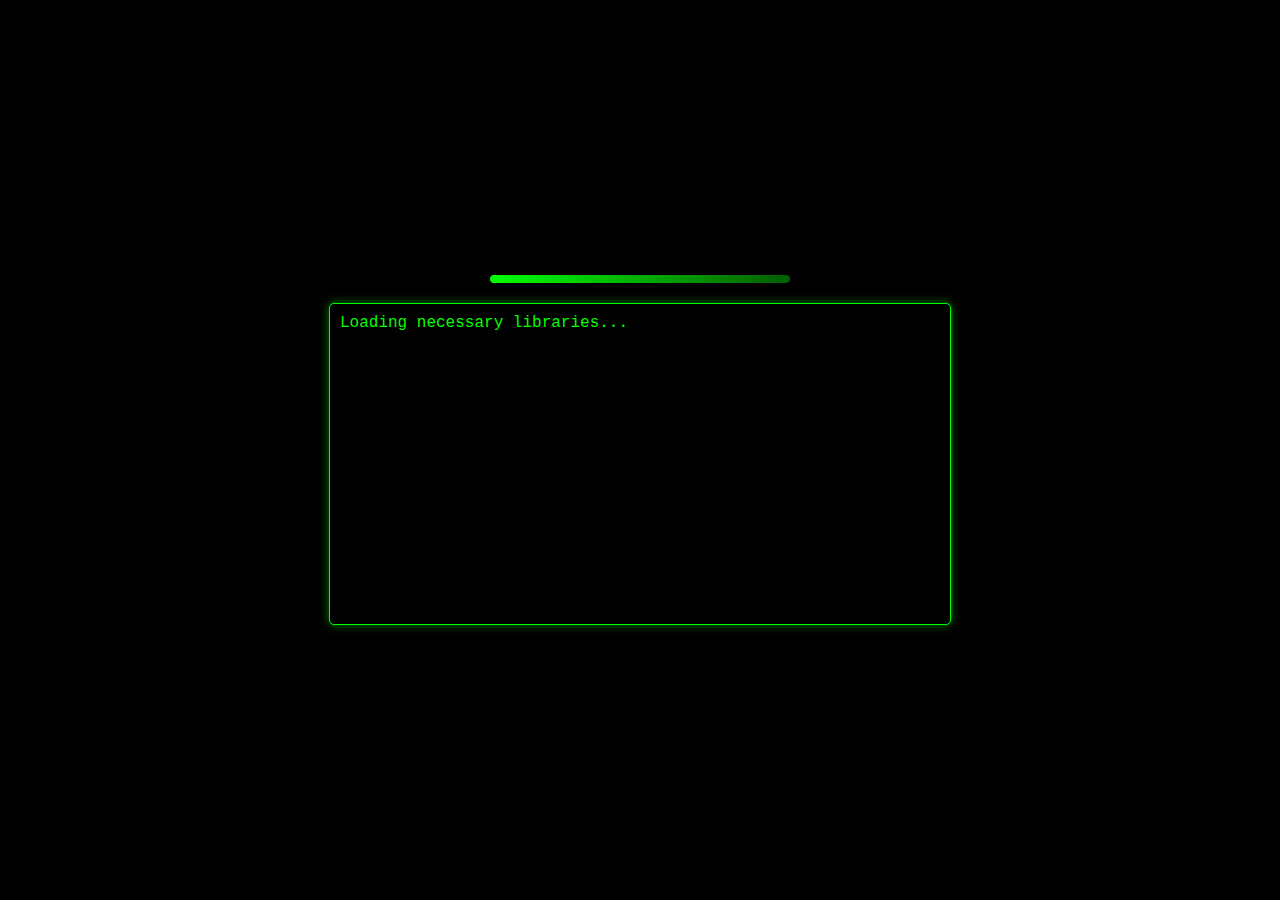
<file: pages/loggedon.html>
<!DOCTYPE html>
<html lang="en">
<head>
    <meta charset="UTF-8">
    <meta name="viewport" content="width=device-width, initial-scale=1.0">
    <title>X3NOS</title>
    <link rel="stylesheet" href="https://cdnjs.cloudflare.com/ajax/libs/font-awesome/5.15.3/css/all.min.css">
    <style>
        body {
            margin: 0;
            font-family: 'Segoe UI', Tahoma, Geneva, Verdana, sans-serif;
            background-color: #000000;
            color: #ffffff;
            display: flex;
            flex-direction: column;
            justify-content: center;
            align-items: center;
            height: 100vh;
            overflow: hidden;
            position: relative;
        }

        .loading-bar {
            width: 300px;
            height: 8px;
            border-radius: 4px;
            background: linear-gradient(90deg, #00ff00, #035d03);
            position: relative;
            overflow: hidden;
            margin-bottom: 20px;
        }

        .loading-bar::before {
            content: '';
            display: block;
            width: 100%;
            height: 100%;
            background-color: #00ff00;
            position: absolute;
            top: 0;
            left: -100%;
            animation: floatldbar 2s linear infinite;
        }

        @keyframes floatldbar {
            0% { left: -100%; }
            50% { left: 100%; }
            100% { left: -100%; }
        }

        .shell-box {
            width: 80%;
            max-width: 600px;
            height: 300px;
            background-color: #000000;
            border: 1px solid #00ff00;
            border-radius: 5px;
            padding: 10px;
            box-shadow: 0 0 10px rgba(0, 255, 0, 0.5);
            overflow-y: auto;
            color: #00ff00;
            font-family: 'Courier New', Courier, monospace;
            animation: ease-out 1.5s;
        }

        .shell-box p {
            margin: 0;
        }

        .hidden {
            display: none;
        }

    </style>
</head>
<body>
    <div class="loading-bar"></div>
    <div class="shell-box" id="shellBox"></div>

    <script>
        const messages = [
            {message: 'Loading necessary libraries...', color: '#00ff00', timeoutForNextMessage: 2000},
            {message: 'explorer.module.x3n', color: '#00ff00', timeoutForNextMessage: 3000},
            {message: 'Initializing system components...', color: '#00ff00', timeoutForNextMessage: 4000},
            {message: 'System check complete.', color: '#00ff00', timeoutForNextMessage: 5000}
        ];

        function displayMessages(messages) {
            const shellBox = document.getElementById('shellBox');
            let delay = 0;

            messages.forEach((msg, index) => {
                setTimeout(() => {
                    const p = document.createElement('p');
                    p.textContent = msg.message;
                    p.style.color = msg.color;
                    shellBox.appendChild(p);

                    if (index === messages.length - 1) {
                        setTimeout(() => {
                            shellBox.classList.add('hidden');

                            setTimeout(() => {
                                window.location.href = '/pages/ui.html';
                            }, 3000);
                        }, msg.timeoutForNextMessage);
                    }
                }, delay);
                delay += msg.timeoutForNextMessage;
            });
        }

        window.addEventListener('load', () => {
            displayMessages(messages);
        });
    </script>
</body>
</html>
</file>
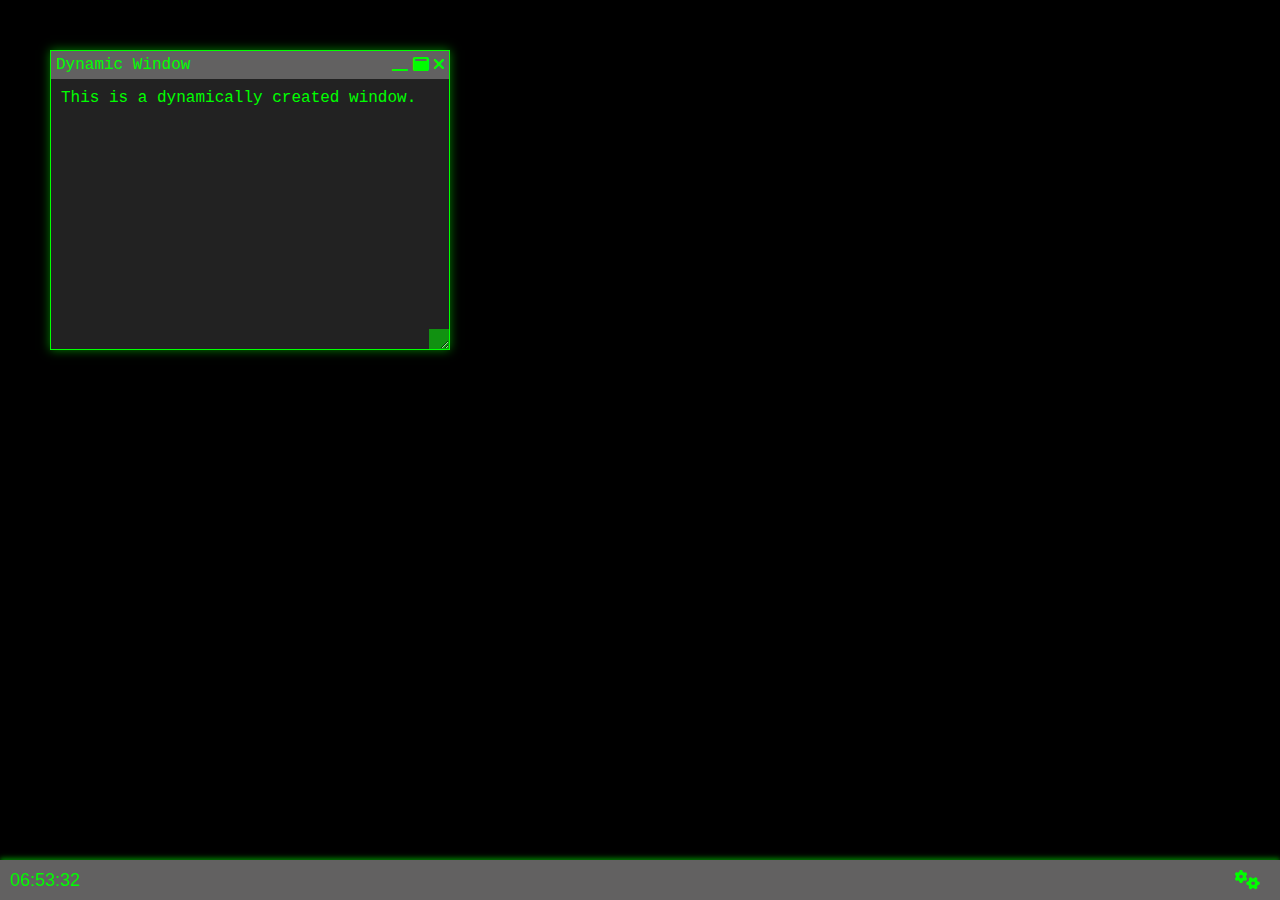
<file: pages/ui.html>
<!DOCTYPE html>
<html lang="en">
<head>
    <meta charset="UTF-8">
    <meta name="viewport" content="width=device-width, initial-scale=1.0">
    <title>X3NOS UI</title>
    <link rel="stylesheet" href="../styles/ui.css">
    <link rel="stylesheet" href="https://cdnjs.cloudflare.com/ajax/libs/font-awesome/6.0.0-beta3/css/all.min.css">
</head>
<body>
    <audio class="startup-sound" autoplay>
        <source src="https://archive.org/download/logo_20240823/start-computeraif-14572.mp3" type="audio/mpeg">
    </audio>

    <div class="brightness-overlay" id="brightnessOverlay"></div>

    <div class="taskbar">
        <div class="time" id="taskbarTime"></div>
        <div class="icons">
            <!--<button id="startupMenu"><i class="fas fa-tachometer-alt"></i></button> SOON-->
            <button id="settings"><i class="fas fa-cogs"></i></button>
        </div>
    </div>

    <div class="display-area" id="displayArea">
        
    </div>

    <div class="settings-dialog" id="settingsDialog">
        <h2>Settings</h2>
        <label for="brightness">Brightness:</label>
        <input type="range" id="brightness" min="15" max="100" value="50">
        <label for="volume">Sound Volume:</label>
        <input type="range" id="volume" min="0" max="100" value="50">
        <button id="closeSettings">Close</button>
    </div>

    <div class="calendar-dialog" id="calendarDialog">
        <h2 id="calendarTitle">Current Month</h2>
        <div id="calendarContent"></div>
        <div class="navigation-buttons">
            <button id="prevYear">&laquo; Previous Year</button>
            <button id="nextYear">Next Year &raquo;</button>
            <button id="prevMonth">&lsaquo; Previous Month</button>
            <button id="nextMonth">Next Month &rsaquo;</button>
        </div>
    </div>

    <script src="../scripts/ui.js"></script>
</body>
</html>
</file>
<file: styles/ui.css>
* {
    margin: 0;
    padding: 0;
    box-sizing: border-box;
}

html, body {
    margin: 0;
    padding: 0;
    box-sizing: border-box;
    overflow-x: hidden; /* Prevent horizontal overflow */
    overflow-y: hidden; /* Prevent vertical overflow */
    width: 100%;
    height: 100%;
}

body {
    font-family: 'Segoe UI', Tahoma, Geneva, Verdana, sans-serif;
    background-color: #000000;
    color: #00ff00;
    overflow: hidden;
    position: relative;
}

.brightness-overlay {
    position: fixed;
    top: 0;
    left: 0;
    width: 100%;
    height: 100%;
    pointer-events: none;
    z-index: 5;
    background-color: rgba(0, 0, 0, 0);
}

.startup-sound {
    display: none;
}

.taskbar {
    position: fixed;
    bottom: 0;
    left: 0;
    width: 100%;
    background-color: #626161;
    color: #00ff00;
    height: 40px;
    display: flex;
    justify-content: space-between;
    align-items: center;
    padding: 0 10px;
    box-shadow: 0 -2px 5px rgba(0, 255, 0, 0.5);
    z-index: 3;
}

.taskbar .time {
    font-size: 18px;
    cursor: pointer;
    margin-right: 10px;
}

.taskbar .icons {
    padding-right: 10px;
    display: flex;
    align-items: center;
}

.taskbar .icons button {
    background: none;
    border: none;
    color: #00ff00;
    font-size: 20px;
    margin-left: 10px;
    cursor: pointer;
    transition: color 0.3s;
}

.taskbar .icons button:hover {
    color: #00cc00;
}

.display-area {
    position: fixed;
    top: 0;
    left: 0;
    right: 0;
    bottom: 40px; /* Adjust for taskbar height */
    background-color: #000000;
    color: #00ff00;
    padding: 10px;
    box-sizing: border-box;
    overflow-y: hidden;
    overflow-x: hidden;
    display: flex;
    justify-content: center;
    align-items: center;
    font-family: 'Courier New', Courier, monospace;
    z-index: 2;
    max-width: 100vw; 
    max-height: calc(100vh - 40px); 
}

.settings-dialog {
    display: none;
    position: fixed;
    top: 50%;
    left: 50%;
    transform: translate(-50%, -50%);
    background-color: #000000;
    color: #00ff00;
    padding: 20px;
    border-radius: 5px;
    box-shadow: 0 0 10px rgba(0, 255, 0, 0.5);
    z-index: 4;
    width: 300px;
    text-align: center;
}

.settings-dialog input[type="range"] {
    width: 100%;
    margin: 10px 0;
}

.settings-dialog label {
    display: block;
    margin: 10px 0;
}

.settings-dialog button {
    background: #00cc00;
    color: #ffffff;
    border: none;
    border-radius: 5px;
    padding: 10px 20px;
    cursor: pointer;
    margin-top: 10px;
}

.settings-dialog button:hover {
    background: #009900;
}

.calendar-dialog {
    display: none;
    position: fixed;
    top: 10%;
    left: 50%;
    transform: translate(-50%, 0);
    background-color: #000000;
    color: #00ff00;
    padding: 20px;
    border-radius: 5px;
    box-shadow: 0 0 10px rgba(0, 255, 0, 0.5);
    z-index: 6;
    width: 300px;
    text-align: center;
}

.calendar-dialog table {
    width: 100%;
    border-collapse: collapse;
    margin-top: 10px;
}

.calendar-dialog table, th, td {
    border: 1px solid #00ff00;
}

.calendar-dialog th, td {
    padding: 5px;
    text-align: center;
}

.calendar-dialog th {
    background-color: #626161;
}

.calendar-dialog .current-date {
    background-color: #00ff00;
    color: #000000;
}

.calendar-dialog .navigation-buttons {
    margin-top: 10px;
}

.calendar-dialog .navigation-buttons button {
    background: #00cc00;
    color: #ffffff;
    border: none;
    border-radius: 5px;
    padding: 5px 10px;
    cursor: pointer;
    margin: 0 5px;
}

.calendar-dialog .navigation-buttons button:hover {
    background: #009900;
}

#prevYear, #nextYear {
    background: #1a3608;
}

.current-month {
    color: #8eac06;
}

.window-frame {
    position: absolute;
    top: 50px;
    max-width: 100vw;
    max-height: calc(100vh - 40px);
    overflow: hidden;
    left: 50px;
    width: 400px;
    height: 300px;
    background-color: #222;
    border: 1px solid #00ff00;
    color: #00ff00;
    box-shadow: 0 0 10px rgba(0, 255, 0, 0.5);
    display: block;
    resize: both; 
    overflow: hidden;
    z-index: 10;
    transition: all 0.3s ease; 
}


.window-frame .title-bar {
    background-color: #626161;
    color: #00ff00;
    padding: 5px;
    display: flex;
    justify-content: space-between;
    align-items: center;
    cursor: move;
    user-select: none;
}


.window-frame .title-bar .title {
    font-size: 16px;
}


.window-frame .title-bar .controls {
    display: flex;
}


.window-frame .title-bar .controls button {
    background: none;
    border: none;
    color: #00ff00;
    font-size: 16px;
    cursor: pointer;
    margin-left: 5px;
}


.window-frame .content {
    padding: 10px;
}


.window-frame .resize-corner {
    position: absolute;
    bottom: 0;
    right: 0;
    width: 20px;
    height: 20px;
    background: rgba(0, 255, 0, 0.5);
    cursor: nwse-resize;
    transition: background 0.2s ease; 
}

.window-frame .resize-corner:hover {
    background: rgba(0, 255, 0, 0.8);
}


.window-frame.minimized {
    opacity: 0;
    visibility: hidden;
    transition: opacity 0.3s ease, visibility 0.3s ease; 
}


.window-frame.maximized {
    width: 100% !important;
    height: calc(100% - 1px) !important;
    top: 0;
    left: 0;
    border: none; 
    box-shadow: none; 
    transition: all 0.3s ease; 
}
</file>
